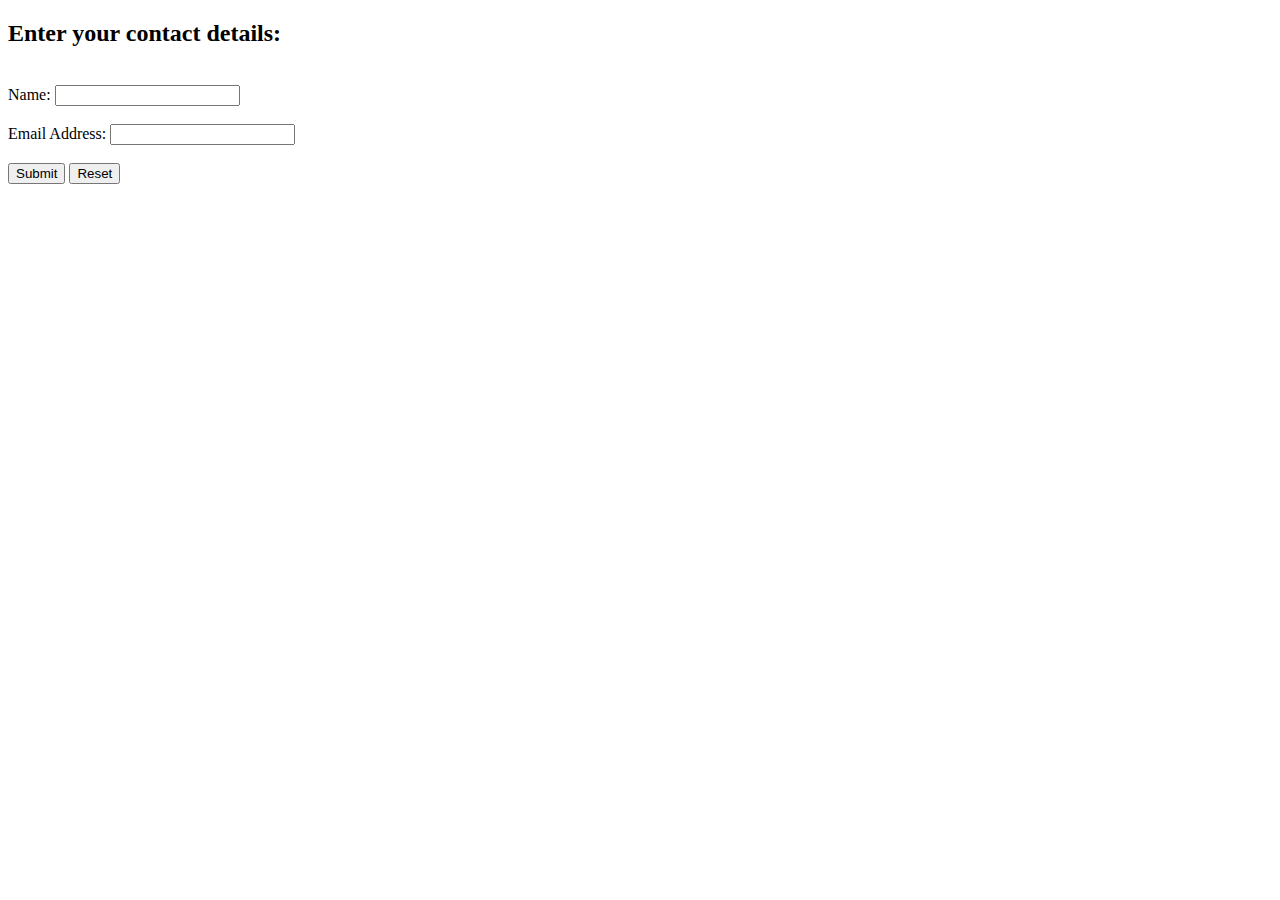
<file: form_validation.html>
<!DOCTYPE html>
<html>
    <head>
        <script type="application/javascript">
            function checkdata(){
                //Create references to the input elements we wish to validate
                var username = document.getElementById("name");
                var email_address = document.getElementById("email");

                //Check if username field is empty
                if(username.value == ""){
                        alert("Please enter the name");
                        username.focus();
                        return false;
                }
                //Check if email field is empty
                if(email_address.value == ""){
                        alert("Please enter the email");
                        email_address.focus();
                        return false;
                }
                //If all is well return true.
                return true;
            }
         </script>
        <title>Contact Details</title>
    </head>
    <body>
        <h2>Enter your contact details:</h2> <br>
        <form id="form1" onsubmit="return checkdata()">
            <label for="name">Name:</label>
            <input type="text" id="name" name="name">
            <br><br>
            <label for="email">Email Address:</label>
            <input type="text" id="email" name="email">
            <br><br>
            <input type="submit" value="Submit">
            <input type="reset" value="Reset">
        </form>
    </body>
</html>
</file>
